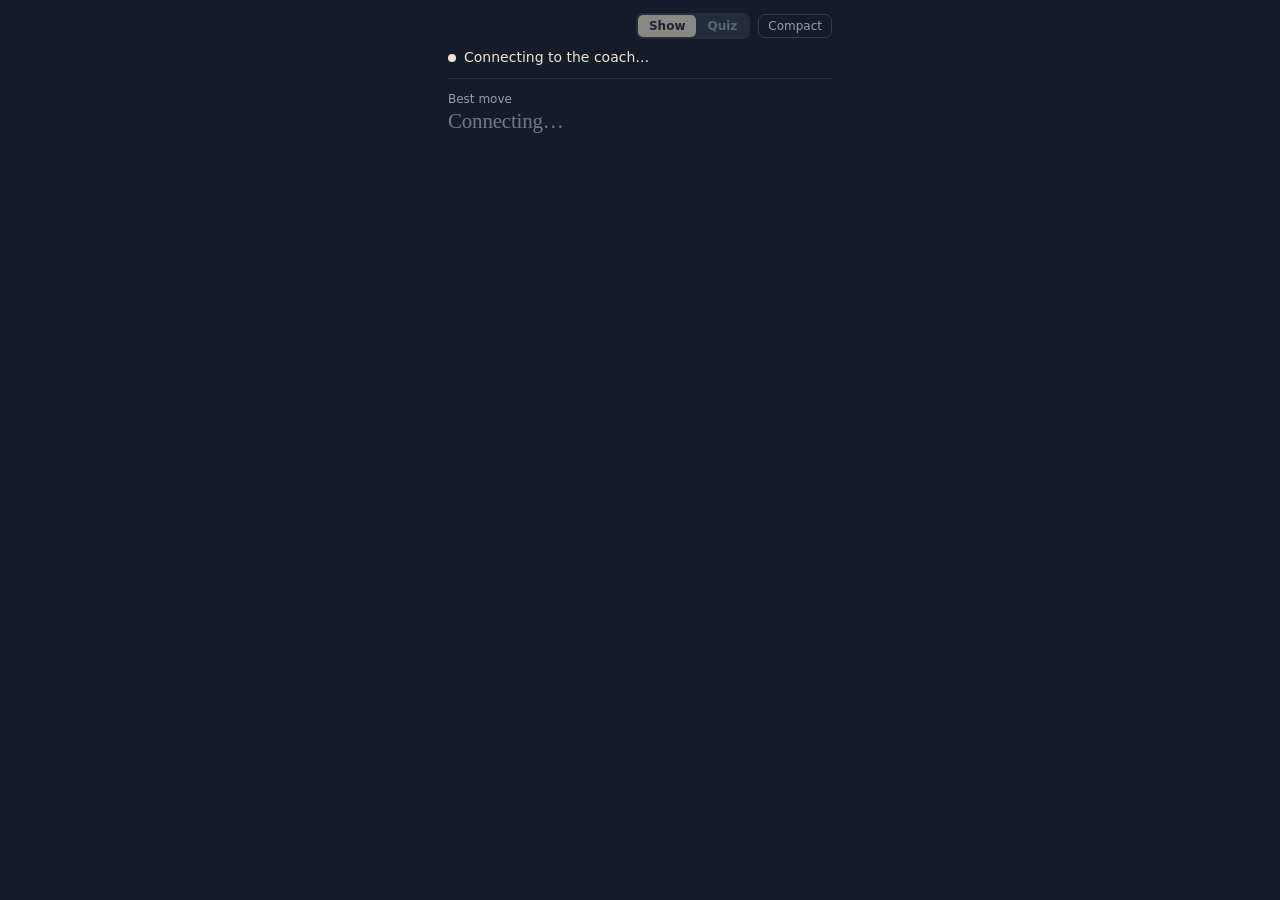
<file: panel/index.html>
<!doctype html>
<html lang="en">
<head>
  <meta charset="utf-8">
  <meta name="viewport" content="width=device-width, initial-scale=1">
  <meta http-equiv="Content-Security-Policy" content="default-src 'self'; connect-src 'self' ws://127.0.0.1:* ws://localhost:*; img-src 'self' data:; base-uri 'none'; form-action 'none'">
  <meta name="color-scheme" content="dark">
  <title>Spire Coach</title>
  <link rel="icon" href="data:,">
  <link rel="stylesheet" href="/panel/panel.css">
  <script src="/panel/panel.js" defer></script>
</head>
<body data-layout="expanded" data-tone="connecting">
  <main class="panel">
    <header class="bar">
      <p class="run" id="run"></p>
      <div class="controls">
        <div class="switch" role="group" aria-label="Coach mode">
          <button type="button" data-mode="show" aria-pressed="true"
                  title="Show the best move right away">Show</button>
          <button type="button" data-mode="quiz" aria-pressed="false"
                  title="Hide the best move until you have made yours">Quiz</button>
        </div>
        <button type="button" class="layout" id="layout">Compact</button>
      </div>
    </header>

    <section class="status">
      <span class="dot" aria-hidden="true"></span>
      <p class="status-text" id="status-text" aria-live="polite">Connecting to the coach…</p>
      <button type="button" class="override" id="override" hidden></button>
    </section>

    <section class="last" id="last" hidden>
      <div class="last-head">
        <span class="label">Last move</span>
        <span class="chip" id="chip"></span>
        <span class="caution" id="grade-unreliable" hidden>(unreliable)</span>
        <span class="move last-played compact-only" id="last-played"></span>
      </div>
      <p class="last-detail expanded-only" id="last-detail"></p>
    </section>

    <section class="advice">
      <div class="advice-head">
        <span class="label">Best move</span>
        <span class="tag caution" id="unreliable" hidden>unreliable</span>
      </div>
      <p class="best" id="best">
        <span class="best-name" id="best-name">Connecting…</span>
        <span class="best-target" id="best-target"></span>
      </p>
      <div class="then" id="then" hidden>
        <span class="label">Then</span>
        <ol class="path" id="path"></ol>
      </div>
      <dl class="outcome" id="outcome" hidden>
        <div class="stat">
          <dt>expected HP loss</dt>
          <dd id="hp-loss"></dd>
        </div>
        <div class="stat">
          <dt>death risk</dt>
          <dd id="death-risk"></dd>
        </div>
      </dl>
      <ul class="warnings" id="warnings" hidden></ul>
    </section>

    <section class="others expanded-only" id="others" hidden>
      <div class="others-head">
        <span class="label">Other moves</span>
        <span class="label">extra HP lost</span>
      </div>
      <ol class="alternatives" id="alternatives"></ol>
    </section>

    <section class="strategy" id="strategy" hidden>
      <div class="advice-head">
        <span class="label">Non-combat advice</span>
        <span class="tag" id="strategy-screen"></span>
      </div>
      <p class="best" id="strategy-best">
        <span class="best-name" id="strategy-best-name"></span>
      </p>
      <dl class="outcome" id="strategy-outcome" hidden>
        <div class="stat">
          <dt>boss win chance</dt>
          <dd id="strategy-boss-win"></dd>
        </div>
      </dl>
      <ol class="alternatives" id="strategy-options"></ol>
    </section>
  </main>
</body>
</html>
</file>
<file: panel/panel.css>
/* The coach panel. Dark, one column, readable at a glance beside the game.
   Moves are set in a slab serif, the game's voice; everything the coach says is in the
   system sans. Colour always means something: a grade, danger or a warning. */

:root {
  color-scheme: dark;

  --night: #141c29;   /* background: the sky behind the Spire */
  --stone: #222c3b;   /* rules and control tracks */
  --stone-2: #313d4f; /* the path, hover */
  --bone: #ede4cf;    /* primary text */
  --ash: #939fb1;     /* secondary text */
  --ash-dim: #6d798b; /* placeholders */
  --ink: #16140f;     /* text on a coloured chip */

  --best: #5cc98e;
  --good: #a6cb6c;
  --inaccuracy: #f1c350;
  --mistake: #f08a3c;
  --blunder: #e5574d;
  --ungraded: #3a4658;
  --caution: var(--inaccuracy);
  --danger: var(--blunder);

  --slab: Rockwell, "Rockwell Nova", "Roboto Slab", Charter, Georgia, serif;
  --sans: system-ui, -apple-system, "Segoe UI", "Helvetica Neue", Arial, sans-serif;
}

*,
*::before,
*::after {
  box-sizing: border-box;
}

[hidden] {
  display: none !important;
}

html,
body {
  background: var(--night);
}

body {
  margin: 0;
  color: var(--bone);
  font: 14px/1.4 var(--sans);
  -webkit-font-smoothing: antialiased;
}

p,
ol,
ul,
dl,
dd {
  margin: 0;
  padding: 0;
}

button {
  font: inherit;
  color: inherit;
  cursor: pointer;
}

button:disabled {
  cursor: default;
  opacity: 0.5;
}

:focus-visible {
  outline: 2px solid var(--bone);
  outline-offset: 2px;
}

.panel {
  max-width: 26rem;
  margin: 0 auto;
  padding: 10px 16px 20px;
}

.label {
  font-size: 12px;
  color: var(--ash);
}

.move {
  font-family: var(--slab);
}

.caution {
  color: var(--caution);
}

/* --- the bar: where in the run, and the two switches --------------------------------- */

.bar {
  display: flex;
  align-items: center;
  justify-content: space-between;
  gap: 12px;
  min-height: 32px;
}

.run {
  font-size: 12px;
  color: var(--ash);
  white-space: nowrap;
}

.controls {
  display: flex;
  align-items: center;
  gap: 8px;
  margin-left: auto;
}

.switch {
  display: inline-flex;
  padding: 2px;
  border-radius: 7px;
  background: var(--stone);
}

.switch button {
  padding: 3px 11px;
  border: 0;
  border-radius: 5px;
  background: transparent;
  color: var(--ash);
  font-size: 12px;
  font-weight: 600;
}

.switch button[aria-pressed="true"] {
  background: var(--bone);
  color: var(--night);
}

.layout {
  padding: 3px 9px;
  border: 1px solid var(--stone-2);
  border-radius: 7px;
  background: transparent;
  color: var(--ash);
  font-size: 12px;
}

.switch button:not([aria-pressed="true"]):not(:disabled):hover,
.layout:hover {
  color: var(--bone);
}

/* --- the status line ------------------------------------------------------------------ */

.status {
  display: grid;
  grid-template-columns: 8px 1fr;
  column-gap: 8px;
  align-items: start;
  padding: 6px 0 10px;
  border-bottom: 1px solid var(--stone);
}

.dot {
  width: 8px;
  height: 8px;
  margin-top: calc(0.7em - 4px); /* centred on the sentence's first line */
  border-radius: 50%;
  background: var(--ash);
}

.status-text {
  min-width: 0;
}

[data-tone="advice"] .dot {
  background: var(--best);
}

[data-tone="advice-caution"] .dot {
  background: var(--caution);
}

[data-tone="thinking"] .dot,
[data-tone="connecting"] .dot {
  background: var(--bone);
  animation: pulse 1.2s ease-in-out infinite;
}

[data-tone="engine_restarting"] .dot,
[data-tone="lost"] .dot {
  background: var(--caution);
  animation: pulse 1.2s ease-in-out infinite;
}

[data-tone="advice_off"] .dot,
[data-tone="error"] .dot {
  background: var(--danger);
}

[data-tone="waiting_for_game"] .dot,
[data-tone="idle"] .dot {
  background: var(--ash-dim);
}

.override {
  grid-column: 2;
  justify-self: start;
  margin-top: 6px;
  padding: 3px 10px;
  border: 1px solid var(--caution);
  border-radius: 7px;
  background: transparent;
  color: var(--caution);
  font-size: 12px;
  font-weight: 600;
}

.override:hover {
  background: var(--caution);
  color: var(--ink);
}

/* --- the last move's grade ------------------------------------------------------------ */

.last {
  padding: 10px 0;
  border-bottom: 1px solid var(--stone);
}

.last-head {
  display: flex;
  flex-wrap: wrap;
  align-items: baseline;
  gap: 4px 8px;
}

.chip {
  display: inline-block;
  padding: 1px 9px;
  border-radius: 999px;
  background: var(--ungraded);
  color: var(--bone);
  font-size: 13px;
  font-weight: 700;
}

.chip[data-grade="best"] { background: var(--best); color: var(--ink); }
.chip[data-grade="good"] { background: var(--good); color: var(--ink); }
.chip[data-grade="inaccuracy"] { background: var(--inaccuracy); color: var(--ink); }
.chip[data-grade="mistake"] { background: var(--mistake); color: var(--ink); }
.chip[data-grade="blunder"] { background: var(--blunder); color: var(--ink); }

.chip.fresh {
  animation: arrive 240ms ease-out;
}

.last-played {
  min-width: 0;
  overflow: hidden;
  text-overflow: ellipsis;
  white-space: nowrap;
}

.last-detail {
  margin-top: 6px;
  color: var(--ash);
}

.last-detail .move {
  color: var(--bone);
}

/* --- the best move: the one big thing ------------------------------------------------- */

.advice {
  padding: 12px 0 14px;
}

.advice-head {
  display: flex;
  align-items: baseline;
  gap: 8px;
}

.tag {
  padding: 0 6px;
  border: 1px solid currentColor;
  border-radius: 4px;
  font-size: 11px;
  font-weight: 600;
}

.best {
  margin-top: 2px;
  font-family: var(--slab);
  line-height: 1.15;
  overflow-wrap: break-word;
}

.best-name {
  font-size: clamp(24px, 8.5vw, 32px);
  font-weight: 700;
  letter-spacing: -0.01em;
}

/* "→ Jaw Worm" stays in one piece: it moves to the next line whole, or not at all */
.best-target {
  display: inline-block;
  max-width: 100%;
  font-size: 21px;
}

.best.placeholder .best-name {
  font-size: 21px;
  font-weight: 400;
  color: var(--ash-dim);
}

/* the rest of the turn: a dotted path, like the map's, from one move to the next */

.then {
  margin-top: 10px;
}

.path {
  list-style: none;
  margin: 4px 0 0 4px;
  padding-left: 16px;
  border-left: 2px dotted var(--stone-2);
}

.path li {
  position: relative;
  padding: 1px 0;
  font-family: var(--slab);
  font-size: 15px;
  line-height: 1.35;
}

/* a node on the dotted line (its centre is 17px left of the item), on the first line */
.path li::before {
  content: "";
  position: absolute;
  top: calc(1px + 0.675em - 4px);
  left: -21px;
  width: 8px;
  height: 8px;
  border: 2px solid var(--ash);
  border-radius: 50%;
  background: var(--night);
}

.path li.more {
  font-family: var(--sans);
  font-size: 12px;
  color: var(--ash);
}

.path li.more::before {
  border-color: var(--stone-2);
}

.outcome {
  display: flex;
  gap: 32px;
  margin-top: 12px;
}

.stat {
  display: flex;
  flex-direction: column-reverse;
}

.stat dt {
  font-size: 12px;
  color: var(--ash);
}

.stat dd {
  font-size: 21px;
  font-weight: 600;
  line-height: 1.2;
  font-variant-numeric: tabular-nums;
}

.stat dd[data-level="caution"] {
  color: var(--caution);
}

.stat dd[data-level="danger"] {
  color: var(--danger);
}

.warnings {
  list-style: none;
  margin-top: 12px;
  font-size: 13px;
  line-height: 1.35;
}

.warnings li {
  padding: 1px 0 1px 10px;
  border-left: 3px solid var(--caution);
}

.warnings li + li {
  margin-top: 6px;
}

.warnings li.more {
  border-left-color: transparent;
  font-size: 12px;
  color: var(--ash);
}

/* --- the other moves ------------------------------------------------------------------ */

.others {
  padding-top: 12px;
  border-top: 1px solid var(--stone);
}

.others-head {
  display: flex;
  justify-content: space-between;
  gap: 12px;
}

.alternatives {
  list-style: none;
  margin-top: 4px;
}

.alternatives li {
  display: grid;
  grid-template-columns: 1fr auto;
  column-gap: 12px;
  align-items: baseline;
  padding: 3px 0;
}

.alternatives .move {
  font-size: 15px;
  min-width: 0;
  overflow-wrap: break-word;
}

.alternatives .cost {
  font-size: 15px;
  font-weight: 600;
  font-variant-numeric: tabular-nums;
  text-align: right;
}

.alternatives .risk {
  grid-column: 1 / -1;
  font-size: 12px;
  color: var(--danger);
}

/* --- non-combat advice (the strategy champion): reuses .advice-head/.best/.outcome/
   .stat/.alternatives above; only the section's own spacing is new -------------------- */

.strategy {
  padding-top: 12px;
  border-top: 1px solid var(--stone);
}

.strategy .best-name {
  font-size: 21px;
}

.strategy .outcome {
  margin-top: 6px;
}

/* --- layouts and states --------------------------------------------------------------- */

[data-layout="compact"] .expanded-only,
[data-layout="expanded"] .compact-only {
  display: none;
}

[data-layout="compact"] .advice {
  padding-bottom: 8px;
}

/* No contact with the coach: what is shown may be out of date. */
.stale .last,
.stale .advice,
.stale .others,
.stale .strategy {
  opacity: 0.45;
}

@keyframes pulse {
  50% {
    opacity: 0.3;
  }
}

@keyframes arrive {
  from {
    transform: scale(0.8);
  }
  to {
    transform: scale(1);
  }
}

@media (prefers-reduced-motion: reduce) {
  *,
  *::before,
  *::after {
    animation: none !important;
    transition: none !important;
  }
}
</file>
